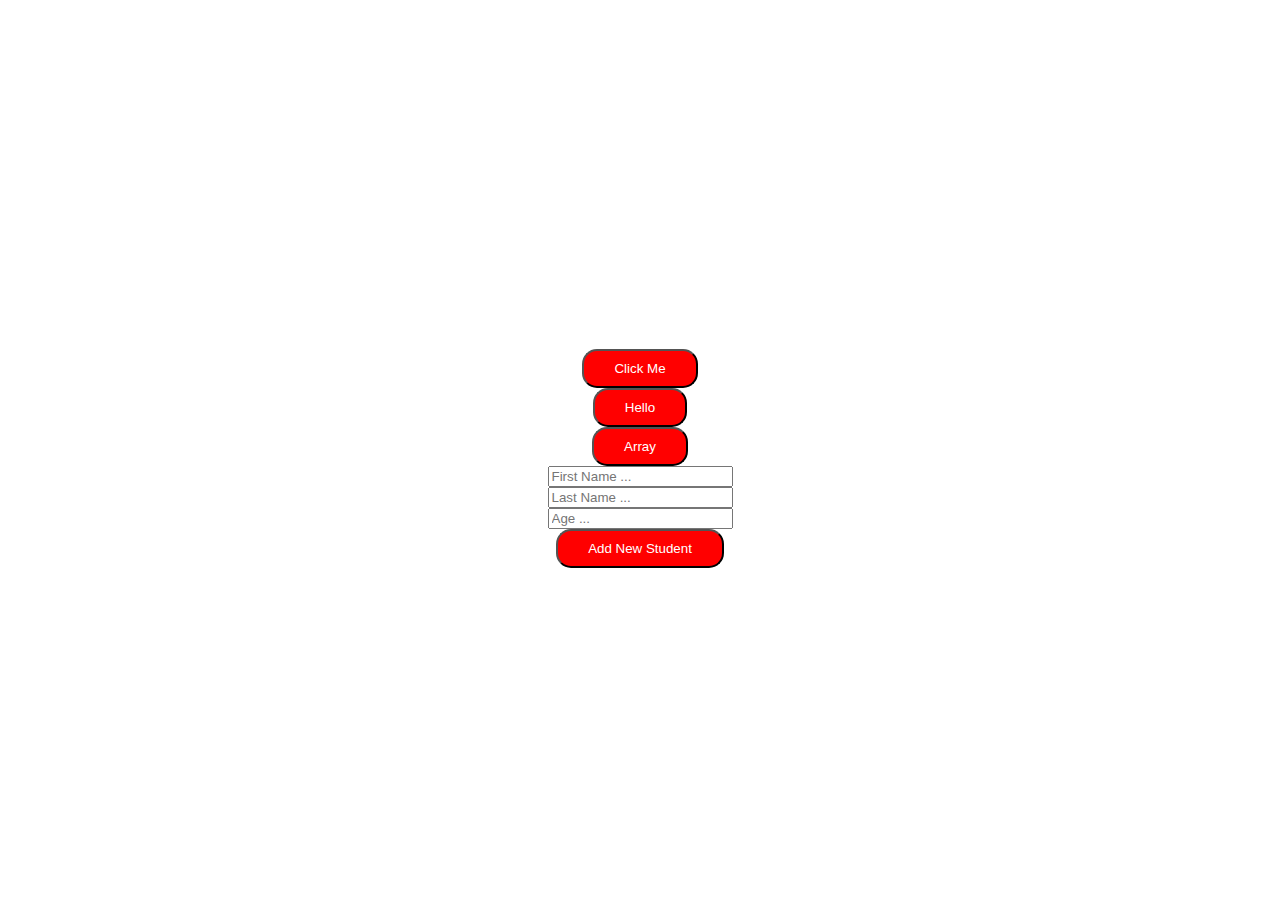
<file: Frontend/index.html>
<!DOCTYPE html>
<html lang="en">

<head>
    <meta charset="UTF-8">
    <meta name="viewport" content="width=device-width, initial-scale=1.0">
    <link rel="stylesheet" href="css/style.css">
    <title>My Frontend</title>
</head>

<body class="container">

    <button class="my-button" onclick="clickMe()">Click Me</button>
    <button class="my-button" onclick="showMessage('hello')">Hello</button>
    <button class="my-button" onclick="myArrayCodes()">Array</button>


    <input type="text" placeholder="First Name ..." id="firstName">
    <input type="text" placeholder="Last Name ..." id="lastName">
    <input type="number" placeholder="Age ..." id="age">

    <button class="my-button" onclick="addNewStudent()">Add New Student</button>




    <script src="script/script.js"></script>
</body>

</html>
</file>
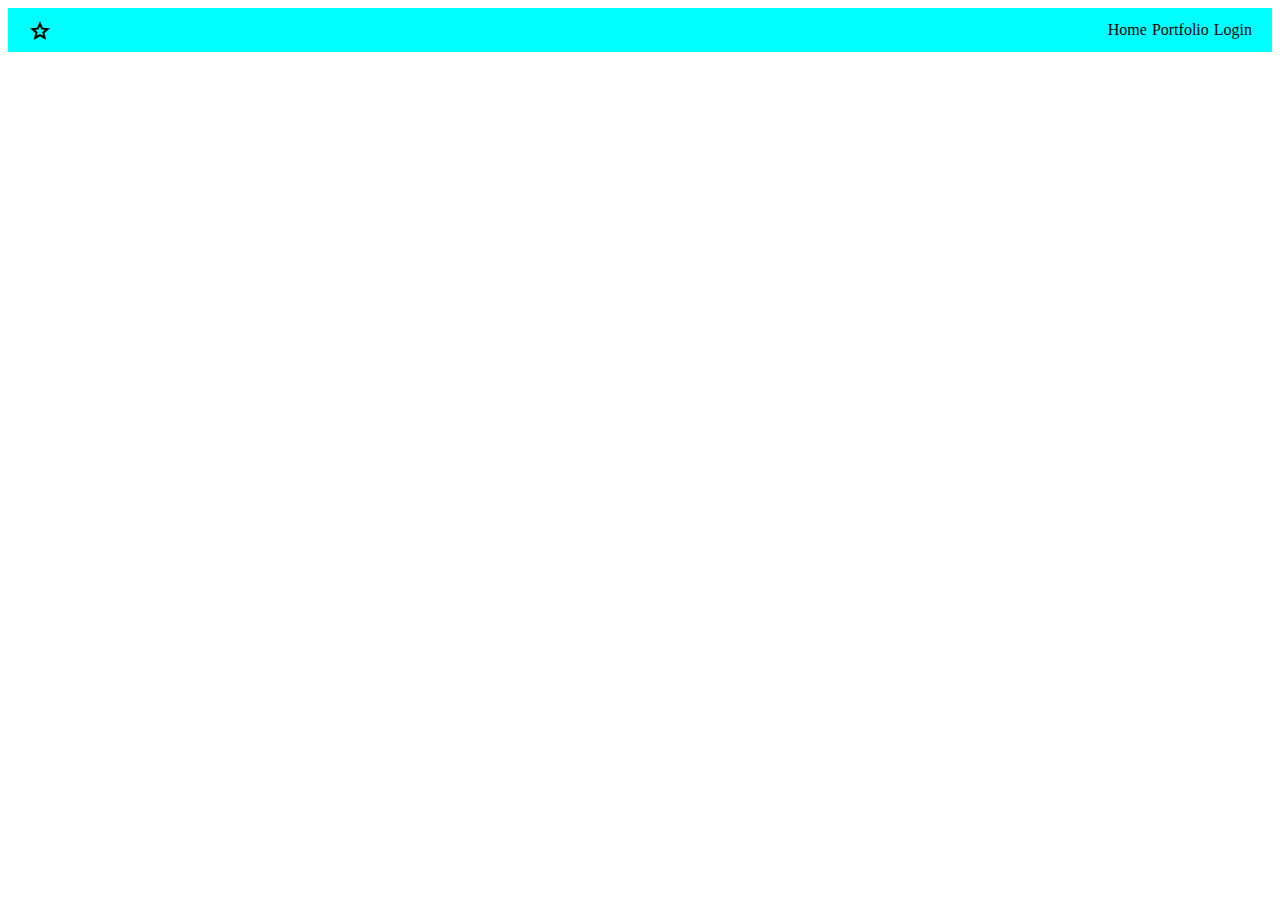
<file: Frontend/navbar.html>
<!DOCTYPE html>
<html lang="en">

<head>
    <meta charset="UTF-8">
    <meta name="viewport" content="width=device-width, initial-scale=1.0">
    <link rel="stylesheet" href="https://fonts.googleapis.com/css2?family=Material+Symbols+Outlined:opsz,wght,FILL,GRAD@20..48,100..700,0..1,-50..200" />
    <link rel="stylesheet" href="css/style.css">
    <title>Document</title>
</head>

<body>
    <nav style="display: flex; flex-flow: row; justify-content: space-between; align-items: center; background-color: cyan; color: black; padding: 10px 20px;">

        <span class="material-symbols-outlined">
            star
        </span>

        <div class="flex gap-5">
            <li>Home</li>
            <li>Portfolio</li>
            <li>Login</li>
        </div>
    </nav>
</body>

</html>
</file>
<file: Frontend/css/style.css>
.container {
        display: flex;
        flex-flow: column;
        align-items: center;
        justify-content: center;
        height: 100vh;
    }
    
    .my-button {
        padding: 10px 30px;
        border-radius: 15px;
        background-color: red;
        color: white;
    }
    
    .flex {
        display: flex;
    }
    
    .gap-5 {
        gap: 5px;
    }
    
    li {
        list-style-type: none
    }
</file>
